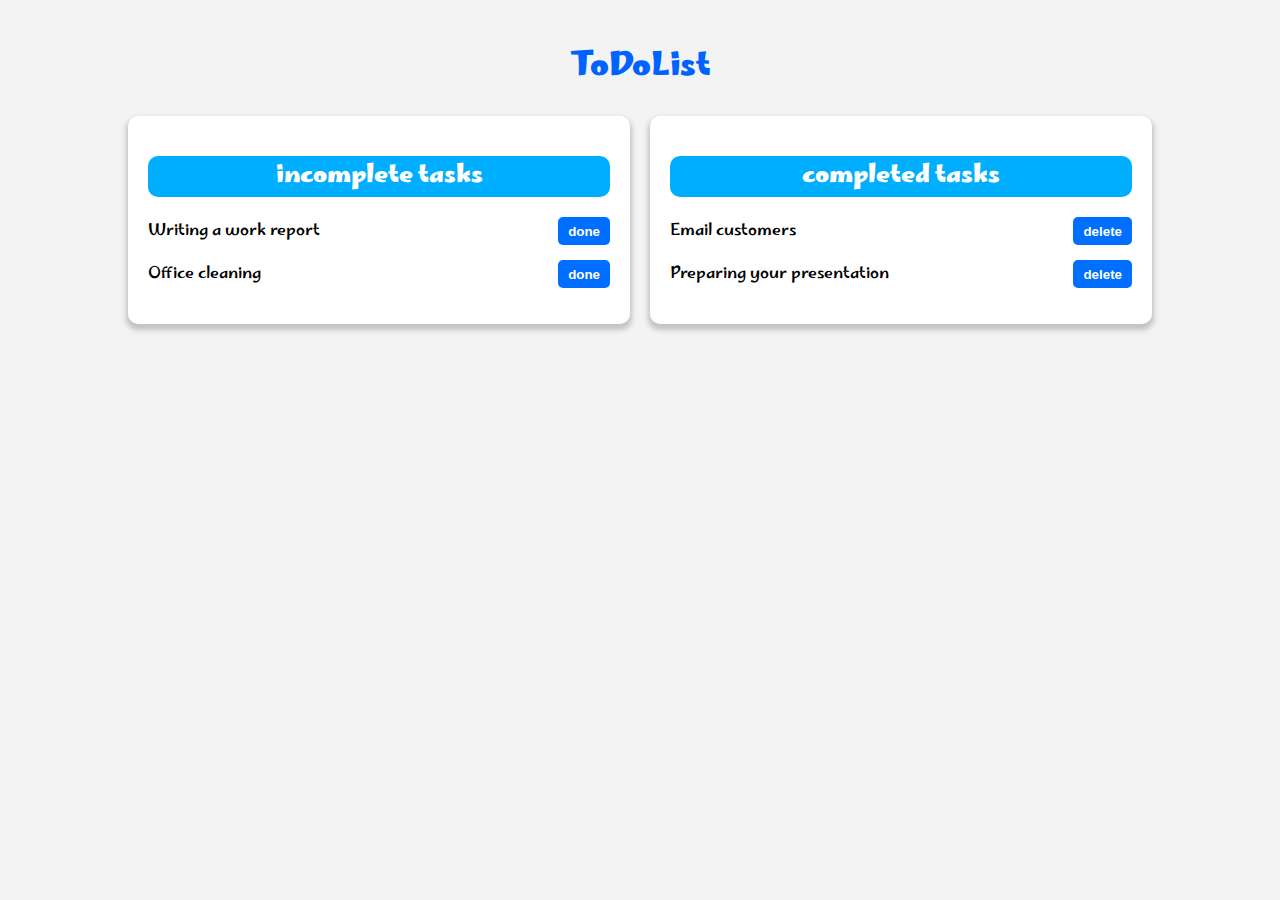
<file: index.html>
<!DOCTYPE html>
<html lang="en">
<head>
    <meta charset="UTF-8">
    <meta name="viewport" content="width=device-width, initial-scale=1.0">
    <title>Document</title>
    <link rel="stylesheet" href="style.css">
</head>
<body>
    <header>
        <h1>ToDoList</h1>
    </header>
    <center>
    <main>
        <div id="incomplete">
            <h2>incomplete tasks</h2>
            <ul>
                <li>Writing a work report <button>done</button></li>
                <li>Office cleaning <button>done</button></li>
            </ul>
        </div>
        <div id="completed">
            <h2>completed tasks</h2>
            <ul>
                <li>Email customers <button>delete</button></li>
                <li>Preparing your presentation <button>delete</button></li>
            </ul>
        </div>
    </main>
    </center>
</body>

</html>
</file>
<file: style.css>
@import url('https://fonts.googleapis.com/css2?family=Marhey:wght@300..700&display=swap');
body {
    text-align: center;
    background-color: rgb(243, 243, 243);
    margin: 0;
    padding: 0;
    font-family: Marhey;
}
h1 {
    color: rgb(0, 98, 255);
    margin-top: 40px;
    /* border: 3px solid; */
    /* width: fit-content; */
    /* margin: 40px auto; */
}
#incomplete, #completed {
    background-color: white;
    padding: 20px;
    margin-bottom: 20px;
    border-radius: 10px;
    box-shadow: 0 4px 5px 2px rgb(195, 195, 195);
    width: 50%;
}
main {
    display: flex;
    gap: 20px;
    justify-content: center;
    width: 80%;

}

button {
    background-color: rgb(0, 110, 255);
    color: white;
    border: none;
    padding: 5px 10px;
    border-radius: 5px;
    font-weight: bold;
    cursor: pointer;
    transition: 0.2s;
}
button:active {
    background-color: rgb(0, 53, 121);
    scale: 0.9;
}
ul {
    list-style: none;
    padding: 0;
}
li {
    display: flex;
    justify-content: space-between;
    margin: 15px 0;
}
h2 {
    background-color: rgb(0, 174, 255);
    color: white;
    border-radius: 10px;
}
</file>
